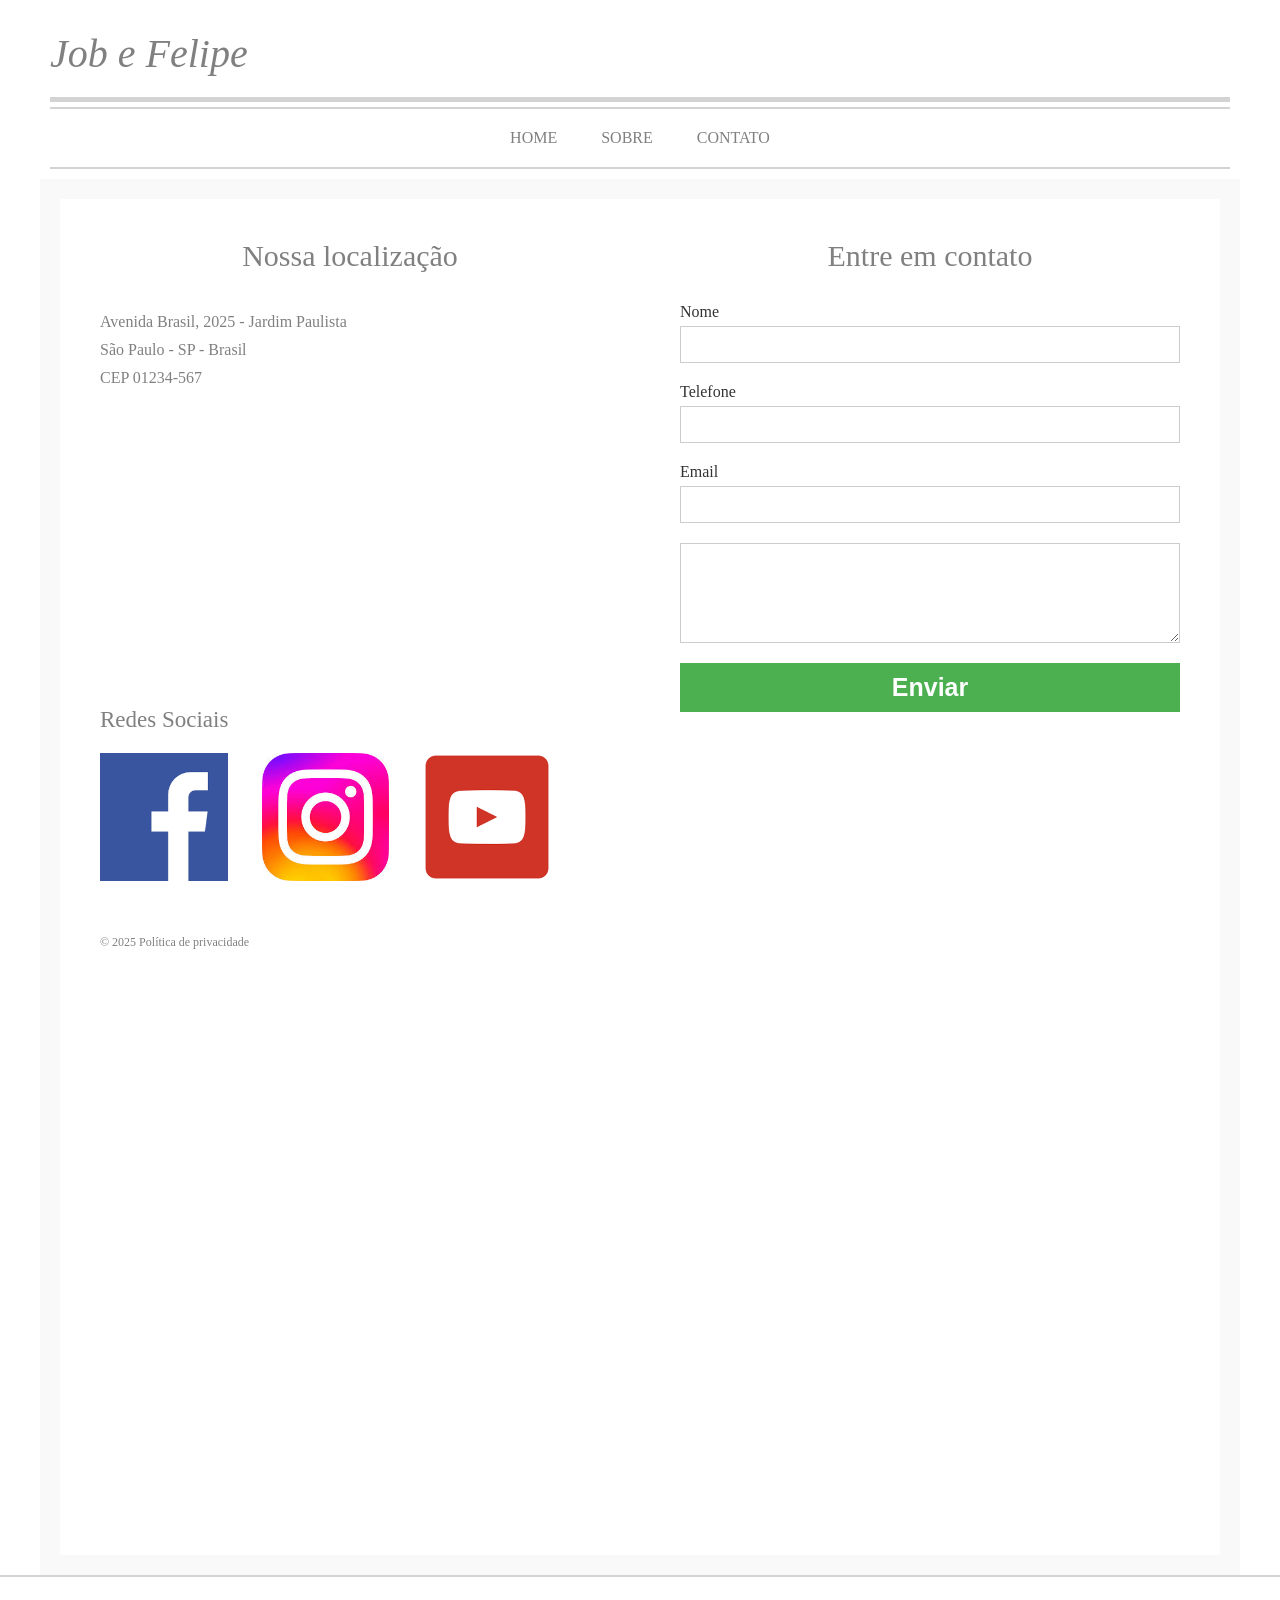
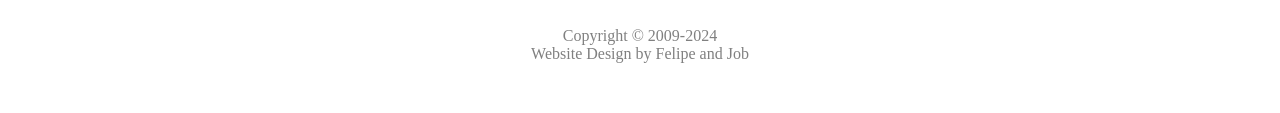
<file: EtecDJW1/contato.html>
<!DOCTYPE html>
<html lang="pt-br">

<head>
    <meta charset="UTF-8">
    <meta name="viewport" content="width=device-width, initial-scale=1.0">
    <title>Primeira página</title>
    <link rel="stylesheet" href="css/estilo.css">
    <link rel="stylesheet" href="css/contato.css">
</head>

<body>
    <header>
        <nav>
            <h1>Job e Felipe</h1>
            <ul>
                <li><a href="index.html">HOME</a></li>
                <li><a href="sobre.html">SOBRE</a></li>
                <li><a href="contato.html">CONTATO</a></li>
            </ul>
        </nav>
    </header>
    <main>
        <section id="redes">
            <h1>Nossa localização</h1>

            <p>Avenida Brasil, 2025 - Jardim Paulista</p>
            <p>São Paulo - SP - Brasil</p>
            <p>CEP 01234-567</p>

            <div class="mapa">
                <iframe src="https://www.google.com/maps/embed?pb=!1m18!1m12!1m3!1d3657.056567143359!2d-46.678421325096814!3d-23.566411778796276!2m3!1f0!2f0!3f0!3m2!1i1024!2i768!4f13.1!3m3!1m2!1s0x94ce577eb2a3c291%3A0xe62cdae2cf94bb32!2sAv.%20Brasil%2C%202025%20-%20Jardim%20America%2C%20S%C3%A3o%20Paulo%20-%20SP%2C%2001431-001!5e0!3m2!1spt-BR!2sbr!4v1729288447608!5m2!1spt-BR!2sbr"  allowfullscreen="" loading="lazy" referrerpolicy="no-referrer-when-downgrade"></iframe>
            </div>

            <h2>Redes Sociais</h2>

            <a id="Facebook" href="http://facebook.com" target="_blank"><img src="img/facebook.png" alt=""></a>

            <a id="Instagram" href="http://instagram.com" target="_blank"><img src="img/insta.jpg" alt=""></a>

            <a id="Youtube" href="http://youtube.com" target="_blank"><img src="img/youtu.png" alt=""></a>

            <p id="privacidade"><a href="#">&copy; 2025 Política de privacidade</a></p>
        </section>
        <section>
            <h1>Entre em contato</h1>
                <form action="">
                    <label for="nome">Nome</label>
                    <input type= "text" name="name"
                    id="name" required>
                    
                    <label for="fone">Telefone</label>
                    <input type="tel" name="fone" id="fone" required>

                    <label for="email">Email</label>
                    <input type="email" name="email" id="email" required>

                    <textarea name="msg" id="msg"></textarea>

                    <button type="submit">Enviar</button>

                </form>
        </section>    
</main>
    <footer>
        <p>Copyright &copy; 2009-2024
        </p>
        <p>Website Design by Felipe and Job</p>
    </footer>
</body>
</file>
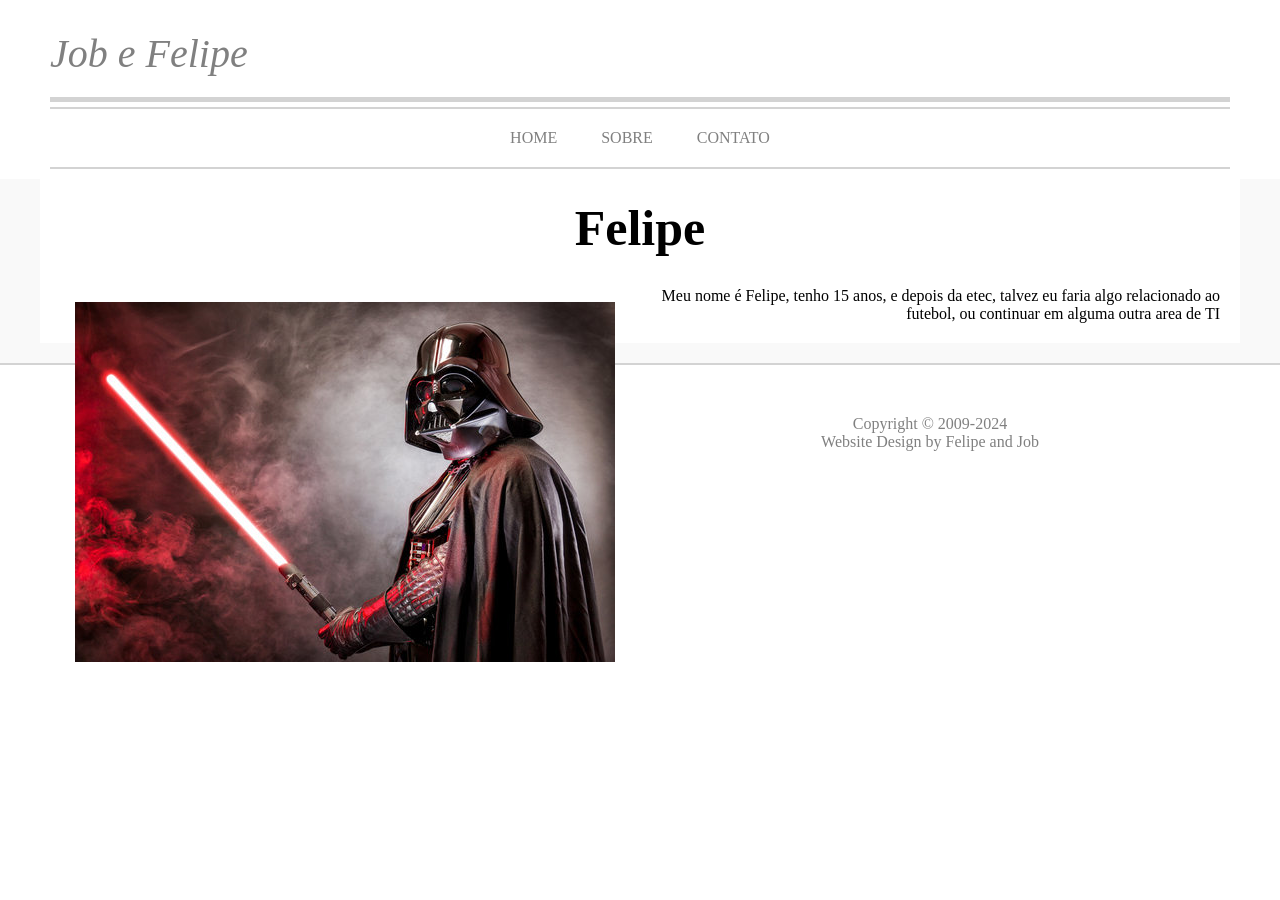
<file: EtecDJW1/sobre.html>
<!DOCTYPE html>
<html lang="pt-br">

<head>
    <meta charset="UTF-8">
    <meta name="viewport" content="width=device-width, initial-scale=1.0">
    <title>Primeira página</title>
    <link rel="stylesheet" href="css/estilo.css">
    <link rel="stylesheet" href="css/sobre.css">
</head>

<body>
    <header>
        <nav>
            <h1>Job e Felipe</h1>
            <ul>
                <li><a href="index.html">HOME</a></li>
                <li><a href="sobre.html">SOBRE</a></li>
                <li><a href="contato.html">CONTATO</a></li>
            </ul>
        </nav>
    </header>
    <main>
        <section>
            <h1>Felipe</h1>
            <img src="img/star wars.jpg" alt="foto">
            <p id="a"> Meu nome é Felipe, tenho 15 anos, e depois da etec, talvez eu faria algo relacionado ao futebol, ou continuar em alguma outra area de TI </p>
        </section>
    </main>
    <footer>
        <p>Copyright &copy; 2009-2024
        </p>
        <p>Website Design by Felipe and Job</p>
    </footer>
</body>
</file>
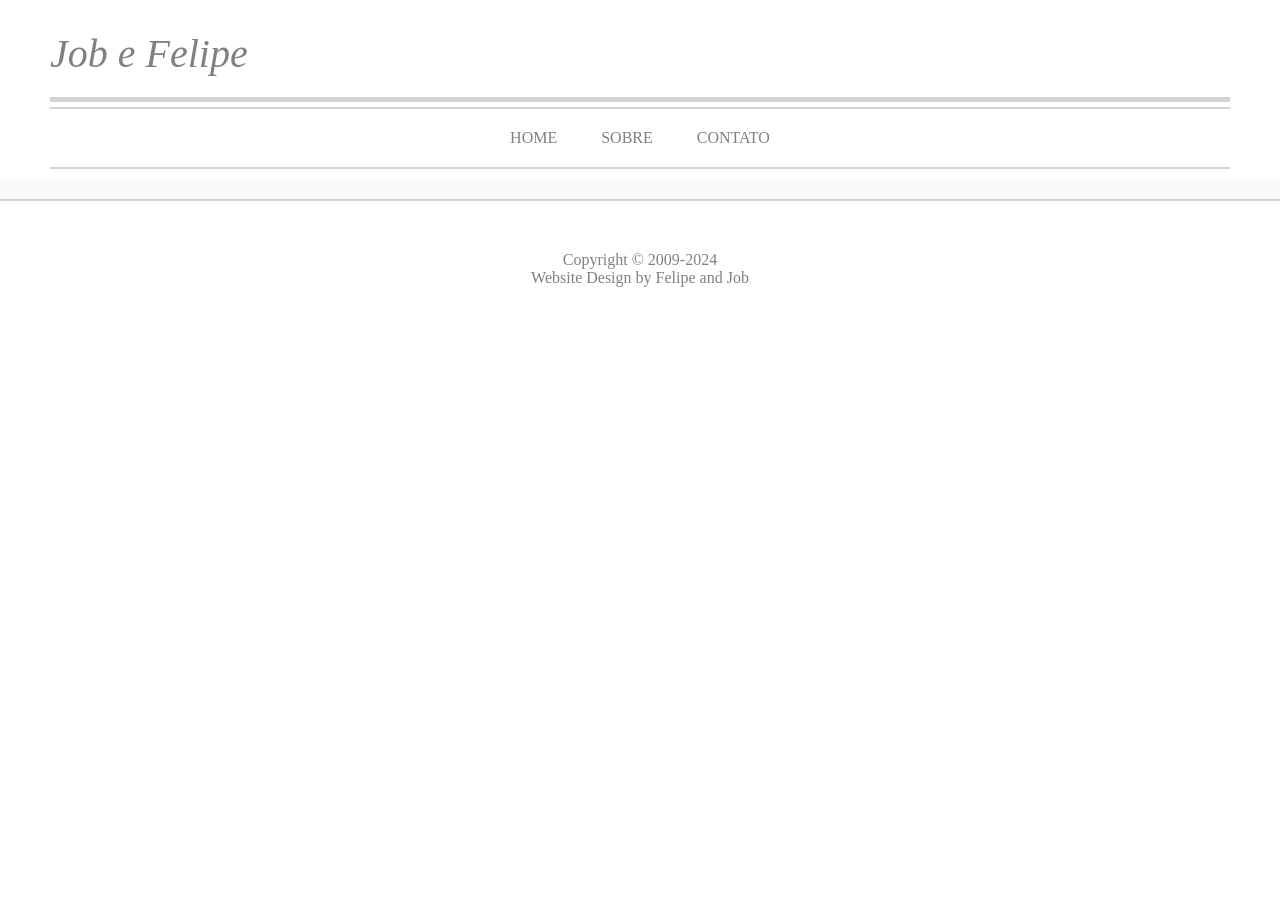
<file: EtecDJW1/template.html>
<!DOCTYPE html>
<html lang="pt-br">

<head>
    <meta charset="UTF-8">
    <meta name="viewport" content="width=device-width, initial-scale=1.0">
    <title>Primeira página</title>
    <link rel="stylesheet" href="css/estilo.css">
</head>

<body>
    <header>
        <nav>
            <h1>Job e Felipe</h1>
            <ul>
                <li><a href="index.html">HOME</a></li>
                <li><a href="sobre.html">SOBRE</a></li>
                <li><a href="contato.html">CONTATO</a></li>
            </ul>
        </nav>
    </header>
    <main>
        <section>

        </section>
        
    </main>
    <footer>
        <p>Copyright &copy; 2009-2024
        </p>
        <p>Website Design by Felipe and Job</p>
    </footer>
</body>
</file>
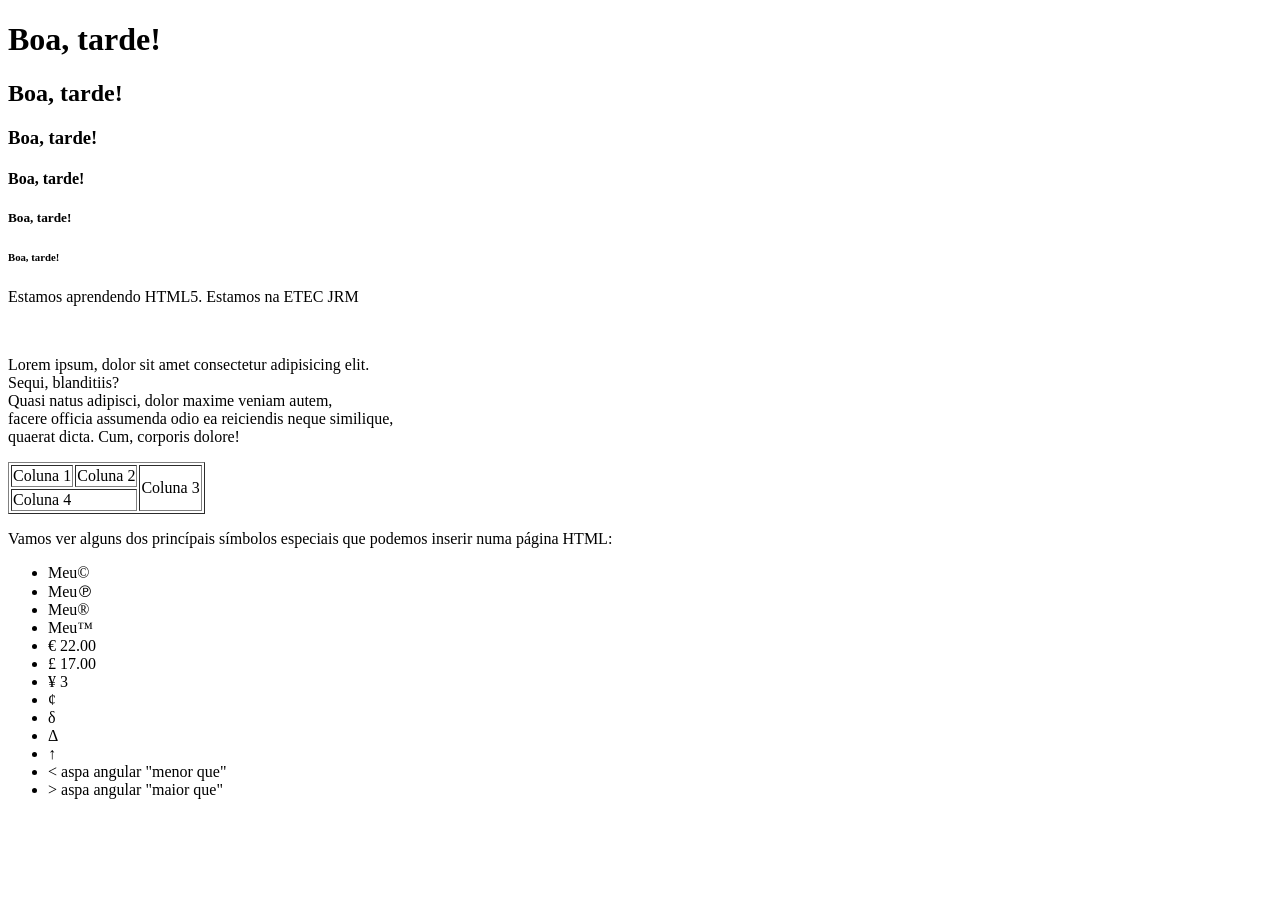
<file: EtecDJW1/aulas/aula001-Tags.html>
<!DOCTYPE html>
<html lang="pt-br">
<head>
    <meta charset="UTF-8">
    <meta name="viewport" content="width=device-width, initial-scale=1.0">
    <title>TAGs HTML</title>
</head>
<body>
    <h1>Boa, tarde!</h1>
    <h2>Boa, tarde!</h2>
    <h3>Boa, tarde!</h3>
    <h4>Boa, tarde!</h4>
    <h5>Boa, tarde!</h5>
    <h6>Boa, tarde!</h6>

    <p>Estamos aprendendo HTML5. Estamos na ETEC JRM</p>
    <br>
    <p>Lorem ipsum, dolor sit amet consectetur adipisicing elit. 
        <br>Sequi, blanditiis? 
        <br>Quasi natus adipisci, dolor maxime veniam autem, 
        <br>facere officia assumenda odio ea reiciendis neque similique, 
        <br>quaerat dicta. Cum, corporis dolore!</p>

    <div>
        <table border="1">
            <tr>
                <td>Coluna 1</td>
                <td>Coluna 2</td>
                <td rowspan="2">Coluna 3</td>
            </tr>
            <tr>
                <td colspan="2">Coluna 4</td>
            </tr>
        </table>
    </div>

    <p>Vamos ver alguns dos princípais símbolos especiais que podemos inserir numa página HTML:</p>
    <ul>
        <li>Meu&copy;</li>
        <li>Meu&copysr;</li>
        <li>Meu&reg;</li>
        <li>Meu&trade;</li>
        <li>&euro; 22.00</li>
        <li>&pound; 17.00</li>
        <li>&yen; 3</li>
        <li>&cent;</li>
        <li>&delta;</li>
        <li>&Delta;</li>
        <li>&uarr;</li>
        <li>&lt; aspa angular "menor que"</li>
        <li>&gt; aspa angular "maior que"</li>
    </ul>
</body>
</html>
</file>
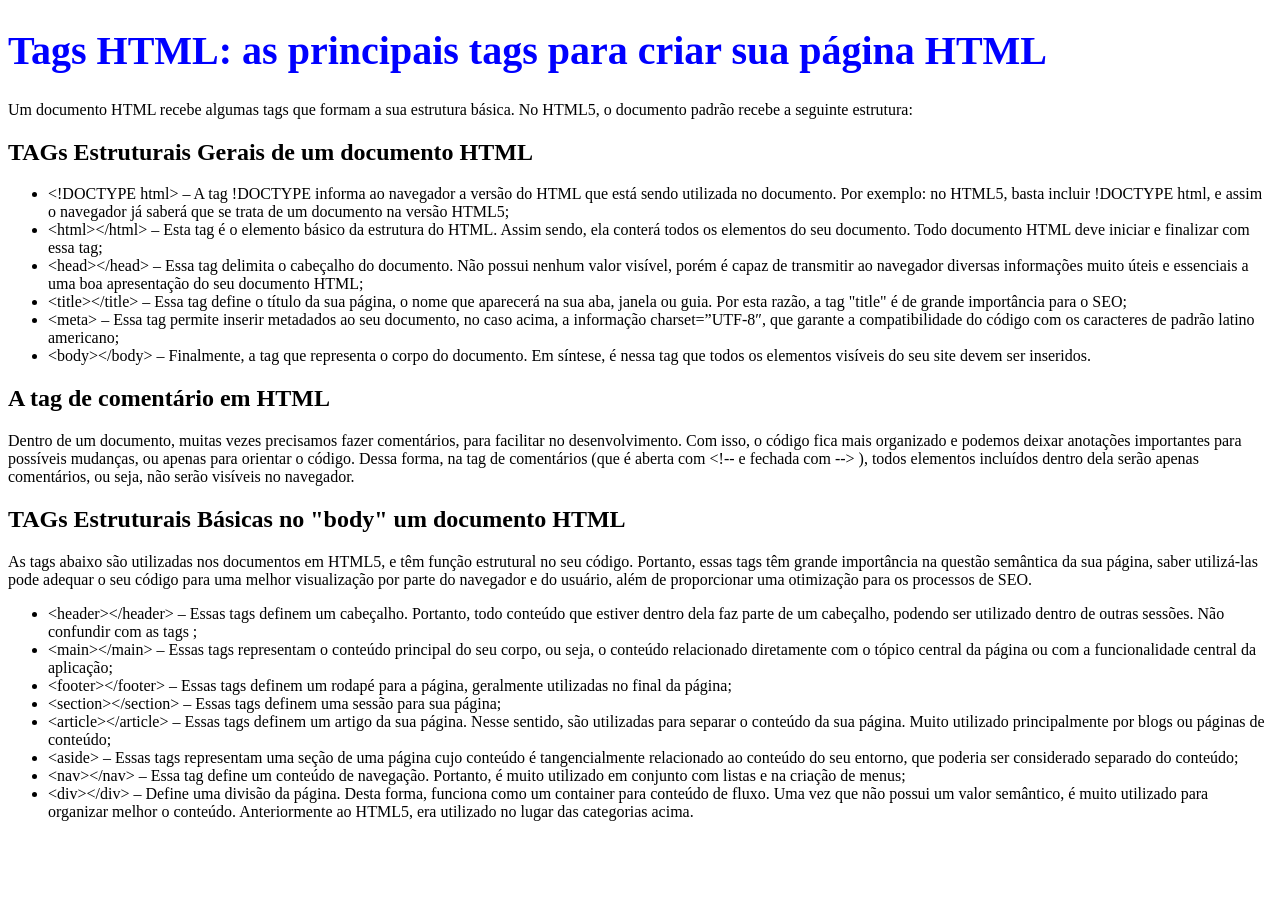
<file: EtecDJW1/aulas/aula002-Tags.html>
<!DOCTYPE html>
<html lang="pt-br">
<head>
    <title>TAGs HTML</title>
    <meta charset="UTF-8">
    <meta name="viewport" content="width=device-width, initial-scale=1.0">
</head>
<body>
    <h1 style="color: blue; font-size: 40px;">
        Tags HTML: as principais tags para criar sua página HTML
    </h1>

    <p>Um documento HTML recebe algumas tags que formam a sua estrutura básica. No HTML5, o documento padrão recebe a seguinte estrutura:</p>

    <h2>TAGs Estruturais Gerais de um documento HTML</h2>

    <ul>
        <li>&lt;!DOCTYPE html&gt; – A tag !DOCTYPE informa ao navegador a versão do HTML que está sendo utilizada no documento. Por exemplo: no HTML5, basta incluir !DOCTYPE html, e assim o navegador já saberá que se trata de um documento na versão HTML5;</li>

        <li>&lt;html&gt;&lt;/html&gt; – Esta tag é o elemento básico da estrutura do HTML. Assim sendo, ela conterá todos os elementos do seu documento. Todo documento HTML deve iniciar e finalizar com essa tag;</li>

        <li>&lt;head&gt;&lt;/head&gt; – Essa tag delimita o cabeçalho do documento. Não possui nenhum valor visível, porém é capaz de transmitir ao navegador diversas informações muito úteis e essenciais a uma boa apresentação do seu documento HTML;</li>

        <li>&lt;title&gt;&lt;/title&gt; – Essa tag define o título da sua página, o nome que aparecerá na sua aba, janela ou guia. Por esta razão, a tag "title" é de grande importância para o SEO;</li>

        <li>&lt;meta&gt; – Essa tag permite inserir metadados ao seu documento, no caso acima, a informação charset=”UTF-8″, que garante a compatibilidade do código com os caracteres de padrão latino americano;</li>

        <li>&lt;body&gt;&lt;/body&gt; – Finalmente, a tag que representa o corpo do documento. Em síntese, é nessa tag que todos os elementos visíveis do seu site devem ser inseridos.</li>
    </ul>

    <h2>A tag de comentário em HTML</h2>

    <p>Dentro de um documento, muitas vezes precisamos fazer comentários, para facilitar no desenvolvimento. Com isso, o código fica mais organizado e podemos deixar anotações importantes para possíveis mudanças, ou apenas para orientar o código. Dessa forma, na tag de comentários (que é aberta com &lt;!-- e fechada com --&gt; ), todos elementos incluídos dentro dela serão apenas comentários, ou seja, não serão visíveis no navegador.</p>

    <!--
        Aqui vai um comentário. Este texto não é ignorado pelo navegador. Qualquer tag aqui colocada não será renderizada.
        Por exemplo <h1>Este h1 não será exibido</h1>.
    -->

    <h2>TAGs Estruturais Básicas no "body" um documento HTML</h2>

    <p>As tags abaixo são utilizadas nos documentos em HTML5, e têm função estrutural no seu código. Portanto, essas tags têm grande importância na questão semântica da sua página, saber utilizá-las pode adequar o seu código para uma melhor visualização por parte do navegador e do usuário, além de proporcionar uma otimização para os processos de SEO.</p>

    <ul>
        <li>&lt;header&gt;&lt;/header&gt; – Essas tags definem um cabeçalho. Portanto, todo conteúdo que estiver dentro dela faz parte de um cabeçalho, podendo ser utilizado dentro de outras sessões. Não confundir com as tags <head>;</li>

        <li>&lt;main&gt;&lt;/main&gt; – Essas tags representam o conteúdo principal do seu corpo, ou seja, o conteúdo relacionado diretamente com o tópico central da página ou com a funcionalidade central da aplicação;</li>

        <li>&lt;footer&gt;&lt;/footer&gt; – Essas tags definem um rodapé para a página, geralmente utilizadas no final da página;</li>

        <li>&lt;section&gt;&lt;/section&gt; – Essas tags definem uma sessão para sua página;</li>

        <li>&lt;article&gt;&lt;/article&gt; – Essas tags definem um artigo da sua página. Nesse sentido, são utilizadas para separar o conteúdo da sua página. Muito utilizado principalmente por blogs ou páginas de conteúdo;</li>

        <li>&lt;aside&gt; – Essas tags representam uma seção de uma página cujo conteúdo é tangencialmente relacionado ao conteúdo do seu entorno, que poderia ser considerado separado do conteúdo;</li>

        <li>&lt;nav&gt;&lt;/nav&gt; – Essa tag define um conteúdo de navegação. Portanto, é muito utilizado em conjunto com listas e na criação de menus;</li>

        <li>&lt;div&gt;&lt;/div&gt; – Define uma divisão da página. Desta forma, funciona como um container para conteúdo de fluxo. Uma vez que não possui um valor semântico, é muito utilizado para organizar melhor o conteúdo. Anteriormente ao HTML5, era utilizado no lugar das categorias acima.</li>
    </ul>


</body>
</html>
</file>
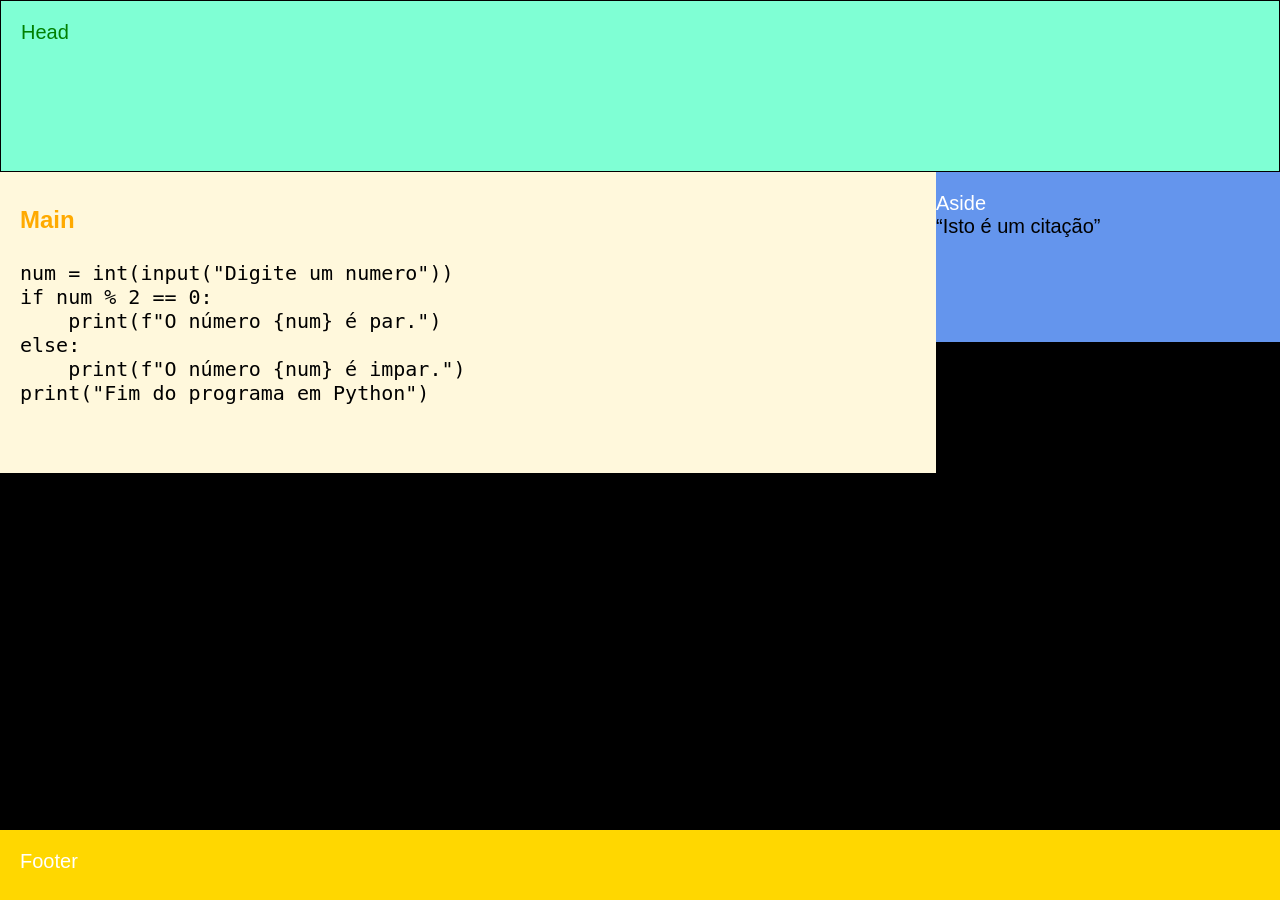
<file: EtecDJW1/aulas/aula003-areas.html>
<!DOCTYPE html>
<html lang="pt-br">
<head>
    <meta charset="UTF-8">
    <meta name="viewport" content="width=device-width, initial-scale=1.0">
    <title>Áreas Semânticas</title>

    <style>
        * {
            margin: 0;
            padding: 0;
        }

        body, html { height: 100%; }

        body {
            font-family: Arial, Helvetica, sans-serif;
            font-size: 20px;
        }

        header, main, aside, footer {
            background-color: aquamarine;
            min-height: 130px;
            padding: 20px;
        }

        main {
            background-color:cornsilk;
            width: 70%;
            float: left;
        }

        aside {
            background-color: cornflowerblue;
        }

        footer {
            background-color: gold;
            clear:both; 
            position:fixed;
            bottom: 0;
            width: 100%;
            min-height: 30px;  
        }

        p {
            color: #fff;
        }
    </style>
</head>
<!-- <body bgcolor='black'> // Depreciado! - Nâo deve ser usado em caso algum -->
<body style="background-color: black;">
    <header style="border: 1px solid black;">
        <p style="color: green">Head</p>
    </header>
    <main>
        <h1><font size='5' color='#ffaa00'>Main</font></h1>
        <pre>
            <code>
num = int(input("Digite um numero"))
if num % 2 == 0:
    print(f"O número {num} é par.")
else:
    print(f"O número {num} é impar.")
print("Fim do programa em Python")
            </code>
        </pre>   

    </main>
    <aside>
        <p>Aside</p>
        <q>Isto é um citação</q>
    </aside>
    <footer>
        <p>Footer</p>
    </footer>
</body>
</html>
</file>
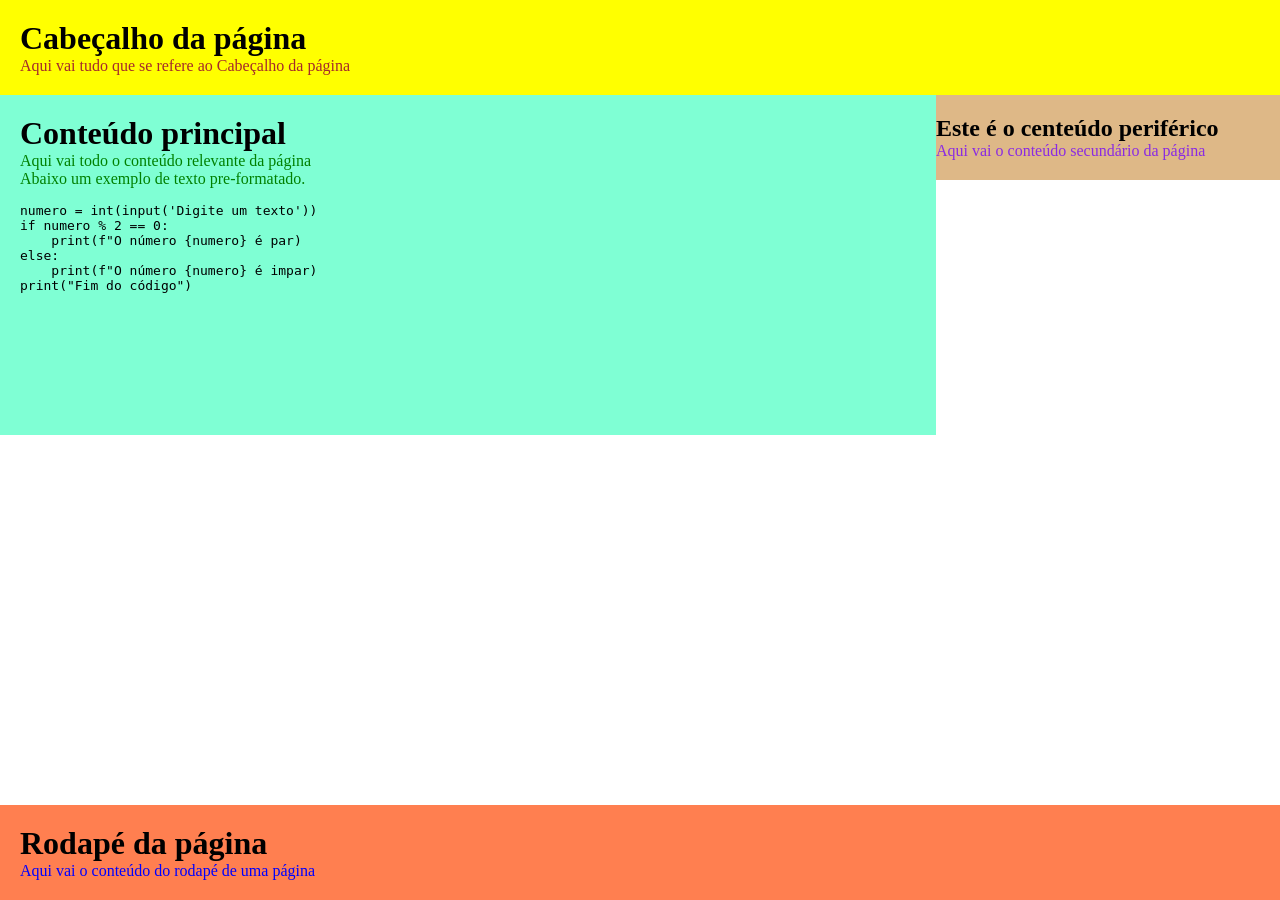
<file: EtecDJW1/aulas/aula003a-areas.html>
<!DOCTYPE html>
<html lang="pt-br">
<head>
    <meta charset="UTF-8">
    <meta name="viewport" content="width=device-width, initial-scale=1.0">
    <title>Áreas Semânticas</title>

    <style>
        * {
            margin: 0;
            padding: 0;
        }
        header {
            background-color: yellow;
            padding: 20px;
        }

        main {
            background-color: aquamarine;
            padding: 20px;
            width: 70%;
            float: left;
            min-height: 300px;
        }

        aside {
            background-color: burlywood;
            padding: 20px;
        }

        footer {
            background-color:coral;
            padding: 20px;
            clear: both;
            position: fixed;
            bottom: 0;
            width: 100%;
        }
        p {
            color:green;
        }
        #p-rodape {
            color:blue;
        }
        aside p {
            color: blueviolet;
        }
    </style>
</head>
<!--
<body bgcolor="#ffaa00"> // Este atributo de bgcolor foi eliminado

<body style="background-color: #fa0;">
-->
<body>            
    <header>
        <h1>Cabeçalho da página</h1>
        <p style="color:brown">Aqui vai tudo que se refere ao Cabeçalho da página</p>
    </header>
    <main>
        <h1>Conteúdo principal</h1>
        <p>Aqui vai todo o conteúdo relevante da página</p>
        <p>Abaixo um exemplo de texto pre-formatado.</p>
        <pre>
            <code>
numero = int(input('Digite um texto'))
if numero % 2 == 0:
    print(f"O número {numero} é par)
else:
    print(f"O número {numero} é impar)
print("Fim do código")
            </code>
        </pre>
        
    </main>
    <aside>
        <h1>Este é o centeúdo periférico</h1>
        <p>Aqui vai o conteúdo secundário da página</p>
    </aside>
    <footer>
        <h1>Rodapé da página</h1>
        <p id="p-rodape">Aqui vai o conteúdo do rodapé de uma página</p>
    </footer>
</body>
</html>
</file>
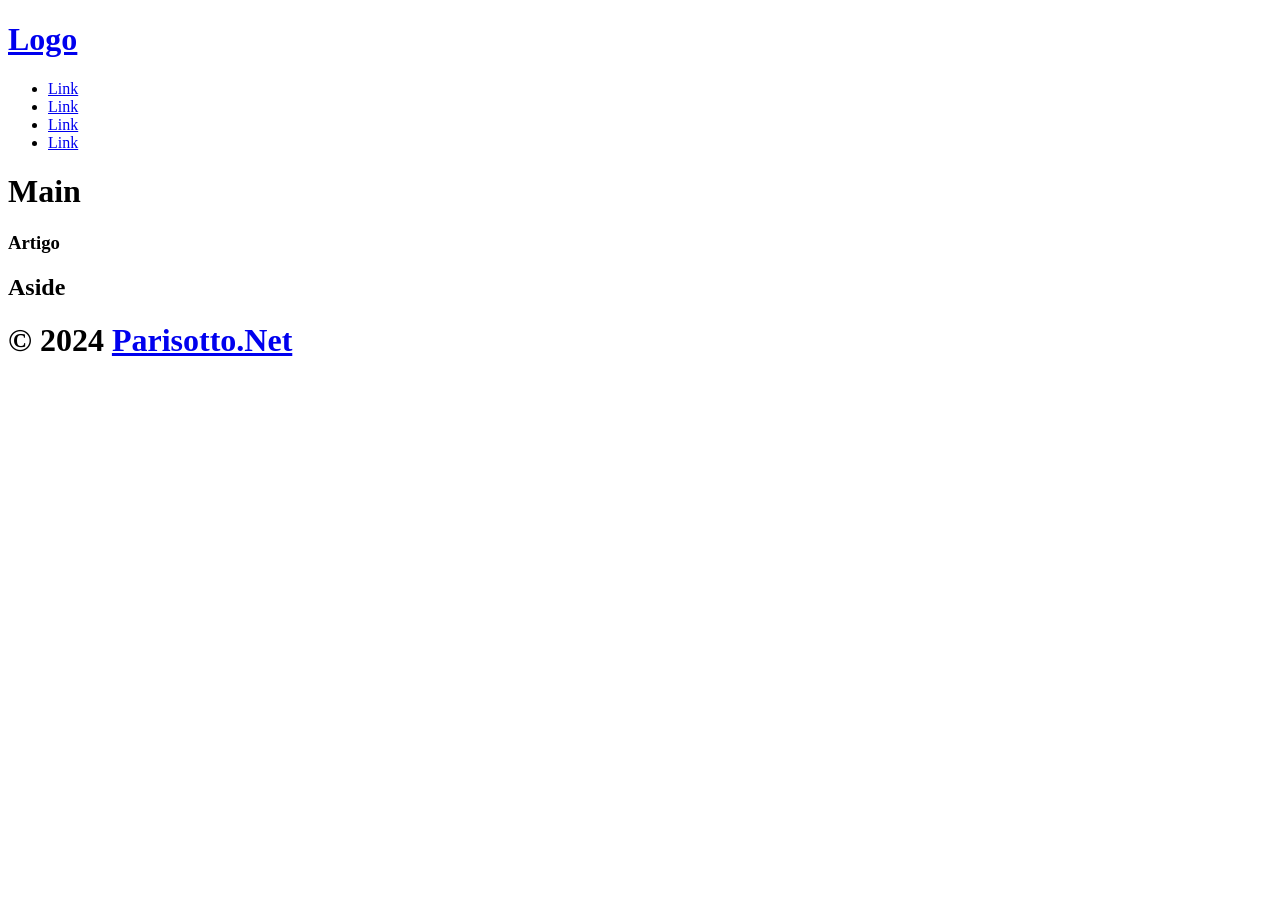
<file: EtecDJW1/aulas/aula005-pagina1.html>
<!DOCTYPE html>
<html lang="pt-br">
<head>
    <meta charset="UTF-8">
    <meta name="viewport" content="width=device-width, initial-scale=1.0">
    <title>Página 1</title>

</head>
<body>
    <header>
        <h1><a href="#">Logo</a></h1>
        <nav>
            <ul>
                <li><a href="#">Link</a></li>
                <li><a href="#">Link</a></li>
                <li><a href="#">Link</a></li>
                <li><a href="#">Link</a></li>
            </ul>
        </nav>
    </header>
    <main>
        <h1>Main</h1>
        <section>
            <article>
                <h1>Artigo</h1>
            </article>
        </section>
        <aside>
            <h1>Aside</h1>
        </aside>
    </main>
    <footer>
        <h1>&copy; 2024 <a href="https://www.parisotto.net" target="_blank"> Parisotto.Net</a></h1>
    </footer>
</body>
</html>
</file>
<file: EtecDJW1/css/estilo.css>
*{
    margin: 0;
    padding: 0;
    box-sizing: border-box;
}

a {
    text-decoration: none;
    color: gray;
}

header {
    padding: 10px;
    color: gray;
    max-width: 1200px;
    margin: 0 auto;
}

header h1 {
    font-size: 40px;
    border-bottom: 5px solid lightgray;
    font-weight:normal;
    font-style: italic;
    padding: 20px 0;
}

ul {
    list-style-type: none;
    border-top: 2px solid lightgray;
    margin-top: 5px;
    border-bottom: 2px solid lightgray;
    text-align: center;
}

li {
    display: inline-block;
}

li a {
    padding: 20px;
    display:inline-block;
}

li a:hover {
    background-color: #eee;
}

main {
    background-color: #f9f9f9;
    padding-bottom: 20px;
}

main #principal {
    width: 100%;
    height: 400px;
    background-image: url("../img/xicaradecafe.jpg");
    background-position: center;
    text-align: center;
    color: white;
    text-shadow: 1px 1px 3px gray;
    padding-top: 120px;
    box-sizing: border-box;
}

main #principal div {
    background-color: #0002;
    max-width: 60%;
    margin: 0 auto;
    padding: 20px;
}

main #principal h1 {
    font-size: 35px;
    display: inline-block;    
}

main #principal p {
    font-size: 20px;
}

main #artigos {
    max-width: 1200px;
    margin: 0 auto;
}

main article {
    display: inline-block;
    max-width: 590px;
    margin-top: 20px;
    background-color: white;
    border: 1px solid lightgray;
    border-radius: 8px;
    box-shadow: 3px 3px 8px lightgray;
}

article div.img {
    width: 100%;
    height: 120px;
    background-size: cover;
    border-radius: 8px 8px 0 0;
}

#i1 {
    background: url("../img/foto-g.jpg") center;
}

#i2 {
    background: url("../img/foto-m.jpg") center;
}

#i3 {
    background: url("../img/foto-p.jpg") center;
}

#i4 {
    background: url("../img/xicaradecafe.jpg") bottom;
}

#i5 {
    background: url("../img/foto-g.jpg") top;
}

main article h1 {
    color: gray;
    border-bottom: 1px solid lightgray;
    margin:20px;
}

main article p {
    margin: 20px;
    font-size: 18px;
}

footer {
    padding: 50px;
    text-align: center;
    color: gray;
    border-top: 2px solid lightgray;
}
</file>
<file: EtecDJW1/css/contato.css>
main {
    max-width: 1200px;
    margin: 0 auto;
    padding: 20px;
    display: flex;
    flex-wrap: wrap;
}

section {
    flex-grow: 1;
    flex-basis: 400px;
    background-color: white;
    padding: 40px;
}

section h1 {
    text-align: center;
    font-size: 30px;
    padding-bottom: 30px;
    color: gray;
    font-weight: lighter;
}

form {
    color: #333;
    display: flex;
    flex-direction: column;
}

label {
    display: block;
    margin-bottom: 5px;
}

input, textarea {
    display: block;
    padding: 10px;
    width: 100%;
    margin-bottom: 20px;
    border: 1px solid #ccc;
    color: blue;
}

textarea {
    height: 100px;
}

button {
    background-color: #4caf50;
    color: white;
    padding: 10px 20px;
    border: none;
    cursor: pointer;
    font-size: 25px;
    font-weight: bold;
}

section p {
    color: gray;
    margin: 10px 0;
}

#privacidade {
    font-size: 12px;
    margin-top: 50px;
}

section h2 {
    font-size: 23px;
    color: gray;
    font-weight: lighter;
    margin: 60px 0 20px 0;
}

#redes a {
    margin-right: 30px;
}

#redes img {
    /* width: 80px; */
}

.mapa {
    overflow: hidden;
    position: relative;
    padding-bottom: 50%;
    height: 0;
}

.mapa iframe {
    border: none;
    position: absolute;
    left: 0;
    top:0;
    height: 100%;
    width: 100%;
}

#Youtube img{
    height: 10%;
}

#Facebook img{
    height: 10%;
}

#Instagram img{
    height: 10%;
}
</file>
<file: EtecDJW1/css/sobre.css>
section {
    max-width: 1200px;
    margin: 0 auto;
    padding: 20px;
    background-color: white;
}

section h1 {
    text-align: center;
    font-size: 50px;
    color: black;
    margin-bottom: 30px;
}

section img {
    border: 2px;
    padding: 15px;
    border-radius: 5px;
    float: left;
    margin right: 20px;
}

section p {
    
    text-align: right;

}
</file>
